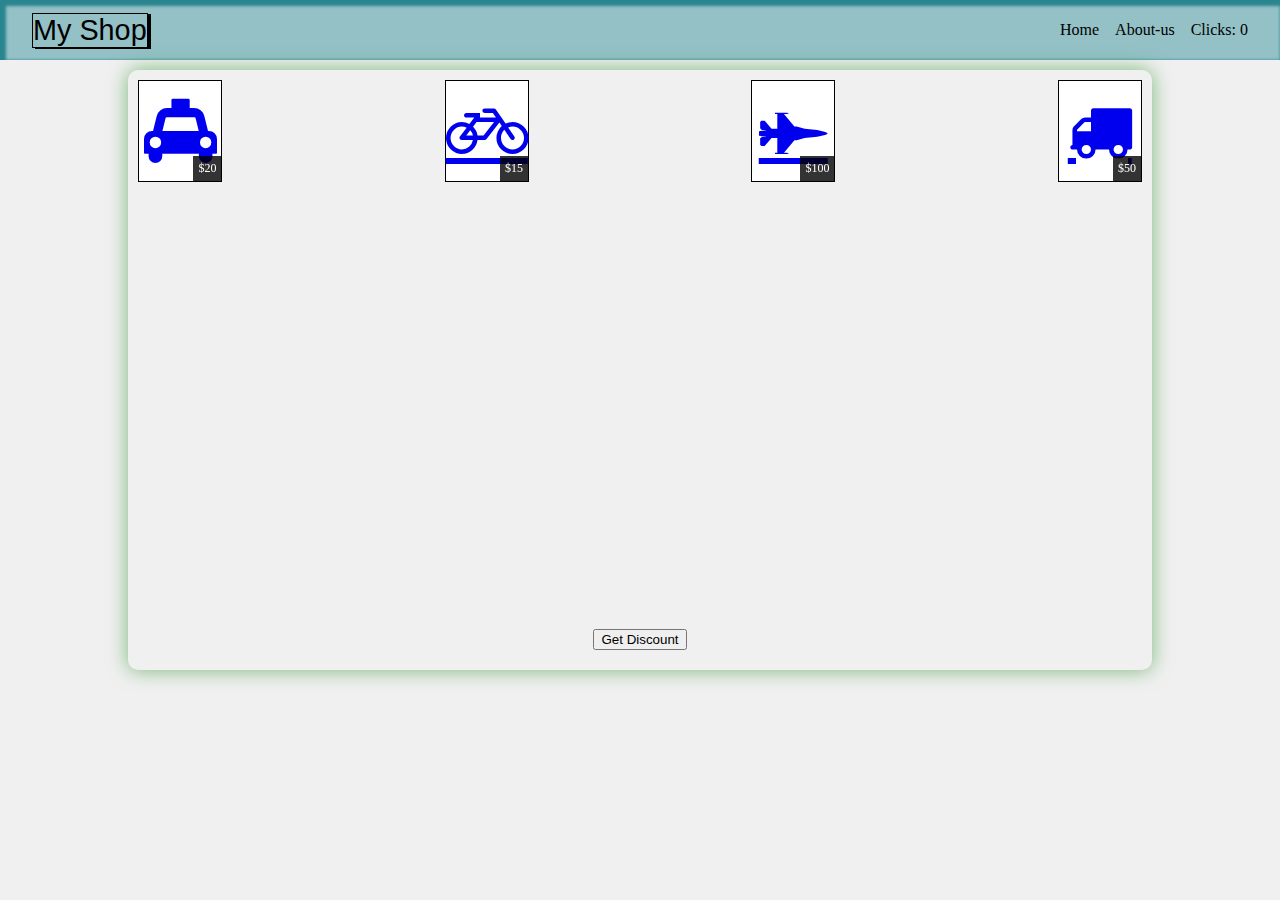
<file: index.html>
<!DOCTYPE html>
<html lang="en">
<head>
    <link rel="stylesheet" href="css/style.css">
    <script src="js/script.js"></script>
    <link rel="stylesheet" href="css/font-awesome.min.css">
    <link rel="stylesheet" href="css/mobile.css">
    <meta charset="UTF-8">
    <meta name="viewport" content="width=device-width, initial-scale=1.0">
    <title>Template</title>
</head>
<body>

    <div>
        <header>
            
            <div class="logo">
                My Shop
            </div>
      

            <ul class="nav">
                <li><a href="index.html">Home</a></li>
                <li><a href="#">About-us</a></li>
                <span id="clickCount">Clicks: 0</span>
            </ul>
        </header>

    </div>




    <div class="card-wrapper" id="card-wrapper">
         <div class="card" id="card1" data-price="20">
            <a href="taxi.html"> <i class="fa fa-taxi fa-4x" aria-hidden="true"></i>
            <span class="price">$20</span></a>
        </div>
        <div class="card" id="card2" data-price="15">
            <a href="bicicle.html"><i class="fa fa-bicycle fa-4x" aria-hidden="true"></i></a>
            <span class="price">$15</span>
        </div>
        <div class="card" id="card3" data-price="100">
            <a href="fighter.html"><i class="fa fa-fighter-jet fa-4x" aria-hidden="true"></i></a>
            <span class="price">$100</span>
        </div>
        <div class="card" id="card4" data-price="50">
            <a href="truck.html"><i class="fa fa-truck fa-4x" aria-hidden="true"></i></a>
            <span class="price">$50</span>
        </div>
        <div class="button-container">
            <button id="getDiscountButton">Get Discount</button>
            <div class="discount-code"></div>
        </div>
    </div>

    <div id="timer" style="position: fixed; bottom: 10px; right: 10px;"></div>


    
    
    
</body>
</html>
</file>
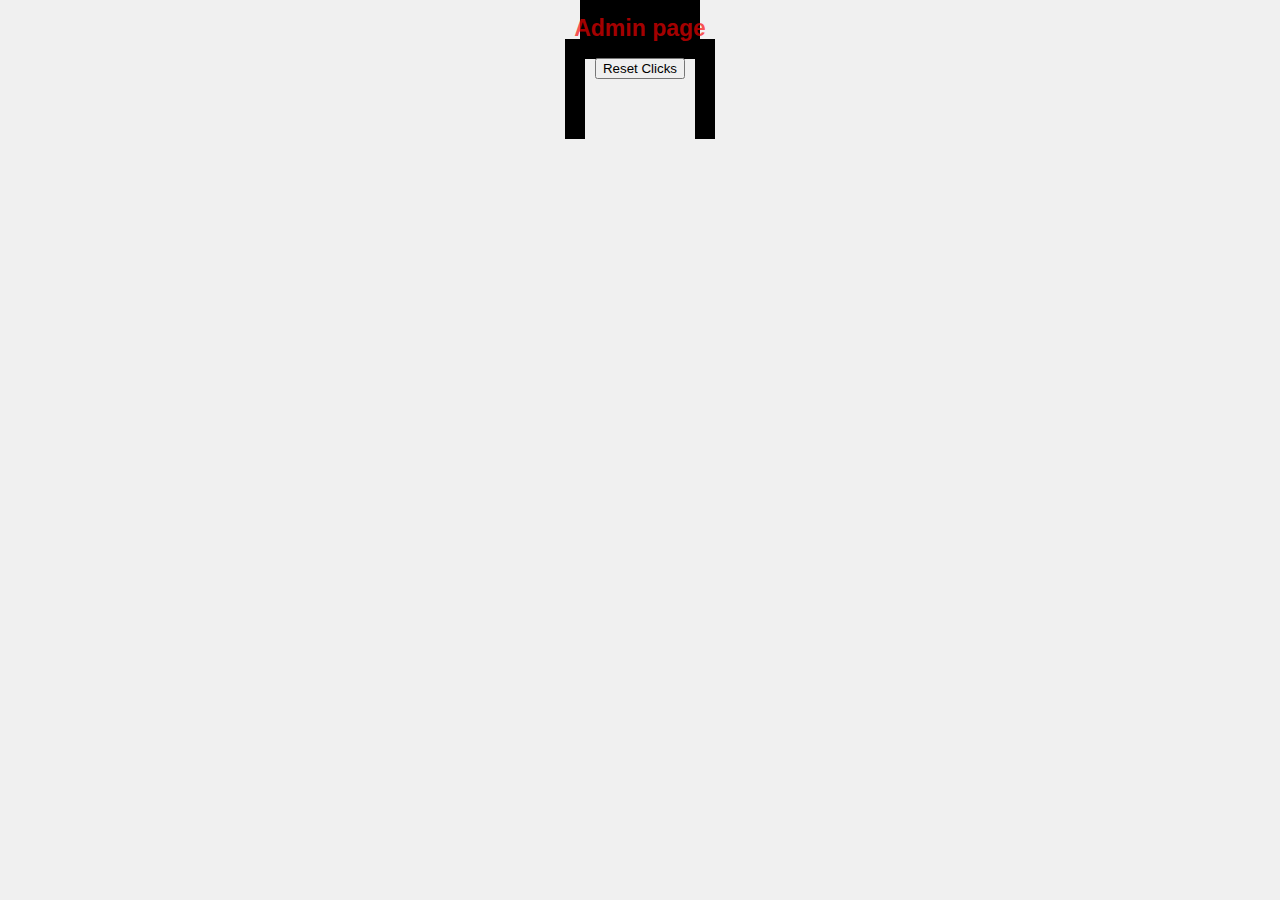
<file: admin.html>
<!DOCTYPE html>
<html lang="en">
<head>
    <link rel="stylesheet" href="css/style.css">
    <link rel="stylesheet" href="css/font-awesome.min.css">
    <link rel="stylesheet" href="css/admin.css">
    <script src="js/script.js"></script>
    <script src="js/admin.js"></script>
    <meta charset="UTF-8">
    <meta name="viewport" content="width=device-width, initial-scale=1.0">
    <link rel="stylesheet" href="fonts/RuthlessDrippin1.ttf">
    <link rel="stylesheet" href="fonts/RuthlessWreckin1.ttf">
    <title>Template</title>
</head>
<body>
    
    
<h1><center>Admin page</center></h1>
    <div class="menu">
    <button id="resetClicksButton">Reset Clicks</button>

    </div>

    <div class="chair">
        <div class="backrest"></div>
        <div class="seat"></div>
        <div class="leg left"></div>
        <div class="leg right"></div>
      </div>
</body>
</html>
</file>
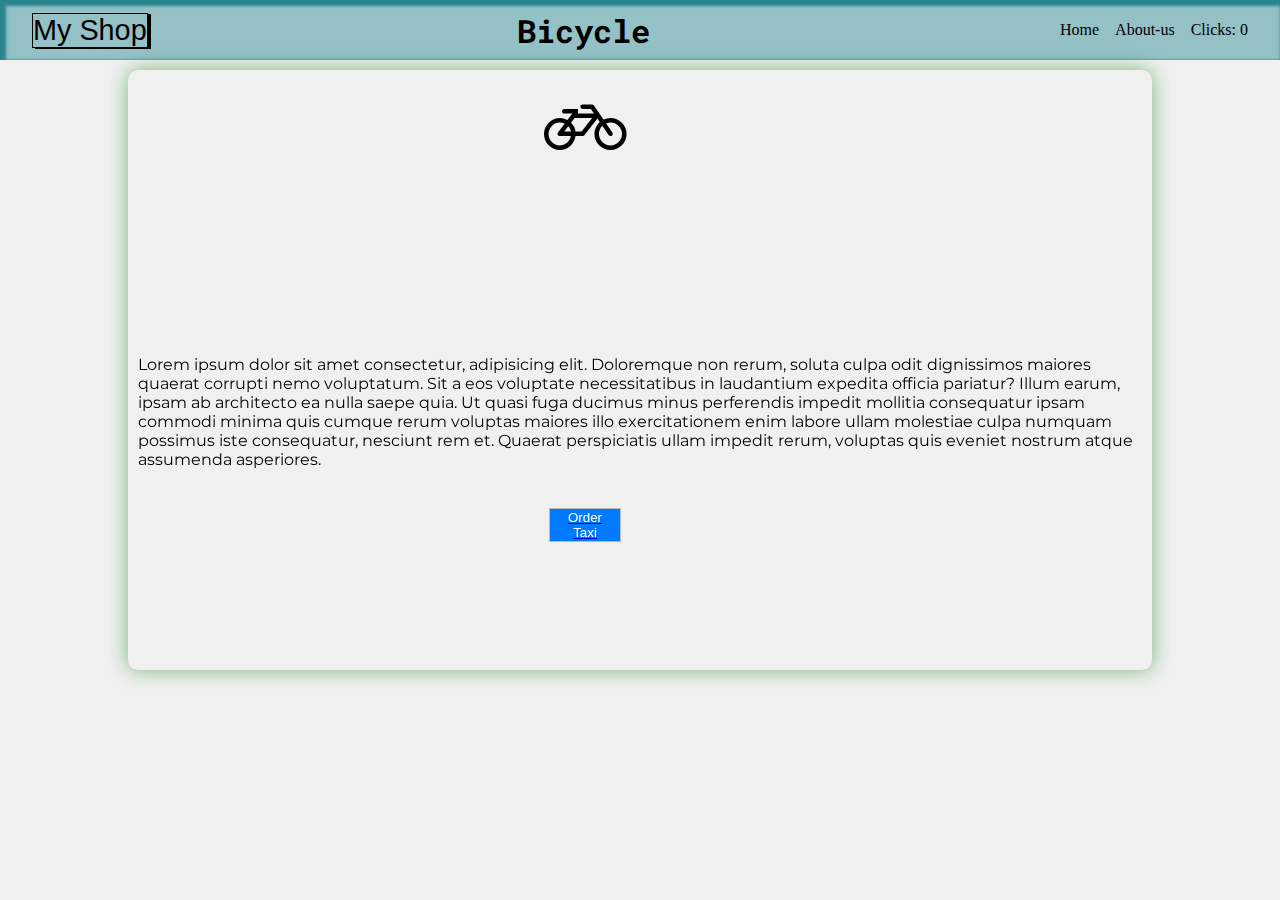
<file: bicicle.html>
<!DOCTYPE html>
<html lang="en">
<head>
    <link rel="stylesheet" href="css/style.css">
    <script src="js/script.js"></script>
    <link rel="stylesheet" href="css/font-awesome.min.css">
    <link rel="stylesheet" href="css/mobile.css">
    <link rel="stylesheet" href="css/main.css">
    <meta charset="UTF-8">
    <meta name="viewport" content="width=device-width, initial-scale=1.0">
    <title>Taxi</title>
</head>
<body>


        <div>
            <header>
                
                <div class="logo">
                    My Shop
                </div>
                <div class="header-pagename">
                    <h1>Bicycle</h1>
                </div>
    
                <ul class="nav">
                    <li><a href="index.html">Home</a></li>
                    <li><a href="#">About-us</a></li>
                    <span id="clickCount">Clicks: 0</span>
                </ul>
            </header>
        </div>
    
        <div class="card-wrapper" id="card-wrapper">
    
    
        <div class="icon">
            <i class="fa fa-bicycle fa-4x" aria-hidden="true"></i>
        </div>
           
            <div class="taximain">
                <p>Lorem ipsum dolor sit amet consectetur, adipisicing elit. Doloremque non rerum, soluta culpa odit dignissimos maiores quaerat corrupti nemo voluptatum. Sit a eos voluptate necessitatibus in laudantium expedita officia pariatur?
                Illum earum, ipsam ab architecto ea nulla saepe quia. Ut quasi fuga ducimus minus perferendis impedit mollitia consequatur ipsam commodi minima quis cumque rerum voluptas maiores illo exercitationem enim labore ullam molestiae culpa numquam possimus iste consequatur, nesciunt rem et. Quaerat perspiciatis ullam impedit rerum, voluptas quis eveniet nostrum atque assumenda asperiores.</p>
                <a href="paymentform.html"><button class="buyButton">Order Taxi</button></a>
            </div>
    
    
            
        
        </div>
</body>
</html>
</file>
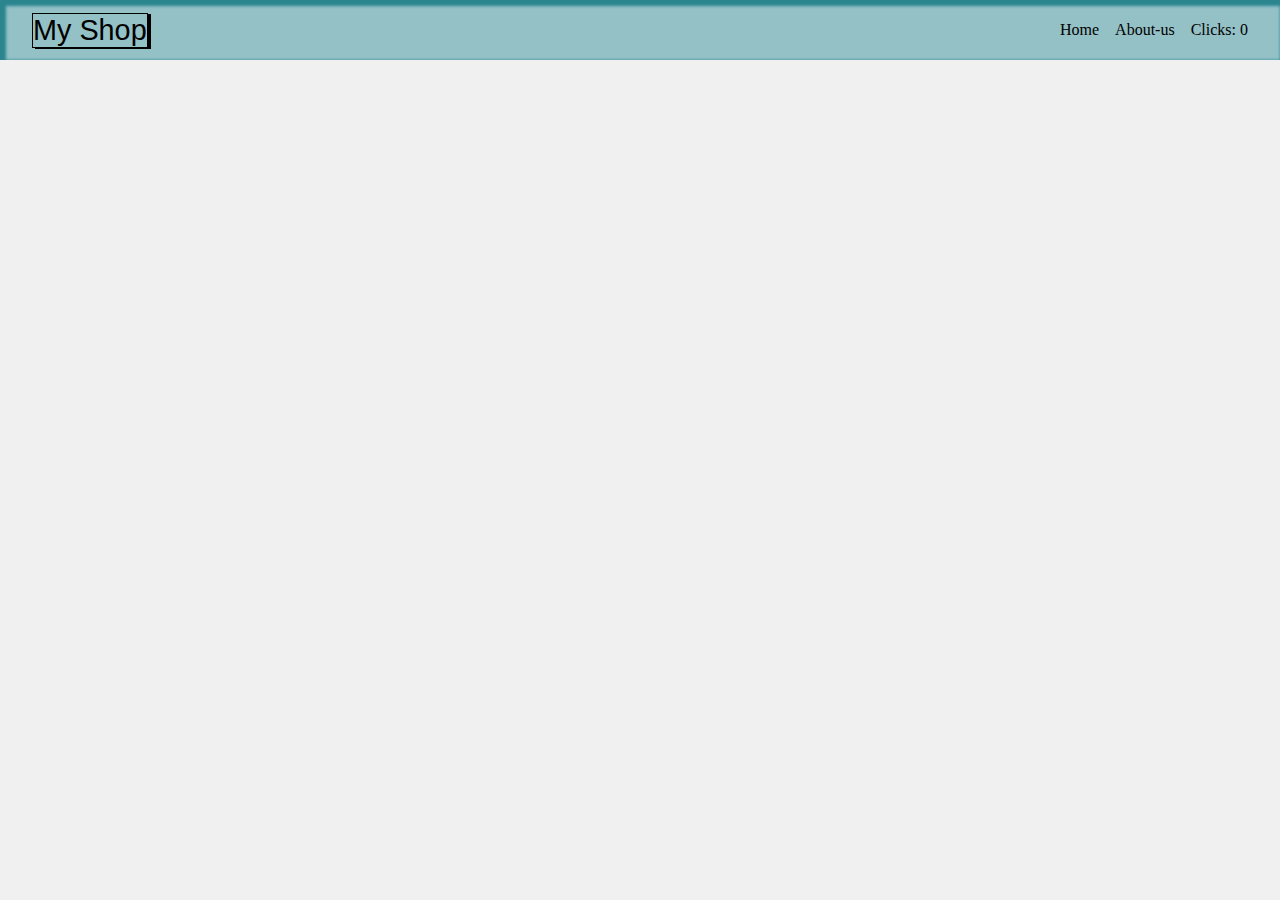
<file: car.html>
<!DOCTYPE html>
<html lang="en">
  <head>
    <link rel="stylesheet" href="css/style.css">
    <link rel="stylesheet" href="css/main.css">
    <meta charset="UTF-8" />
    <meta name="viewport" content="width=device-width, initial-scale=1.0" />
    <title>Document</title>
  </head>
  <body>
    <div>
      <header>
        <div class="logo">My Shop</div>

        <ul class="nav">
          <li><a href="index.html">Home</a></li>
          <li><a href="#">About-us</a></li>
          <span id="clickCount">Clicks: 0</span>
        </ul>
      </header>
    </div>
    
    <div class="taxi-wrapper" id="taxi-wrapper">

    </div>

  </body>
</html>
</file>
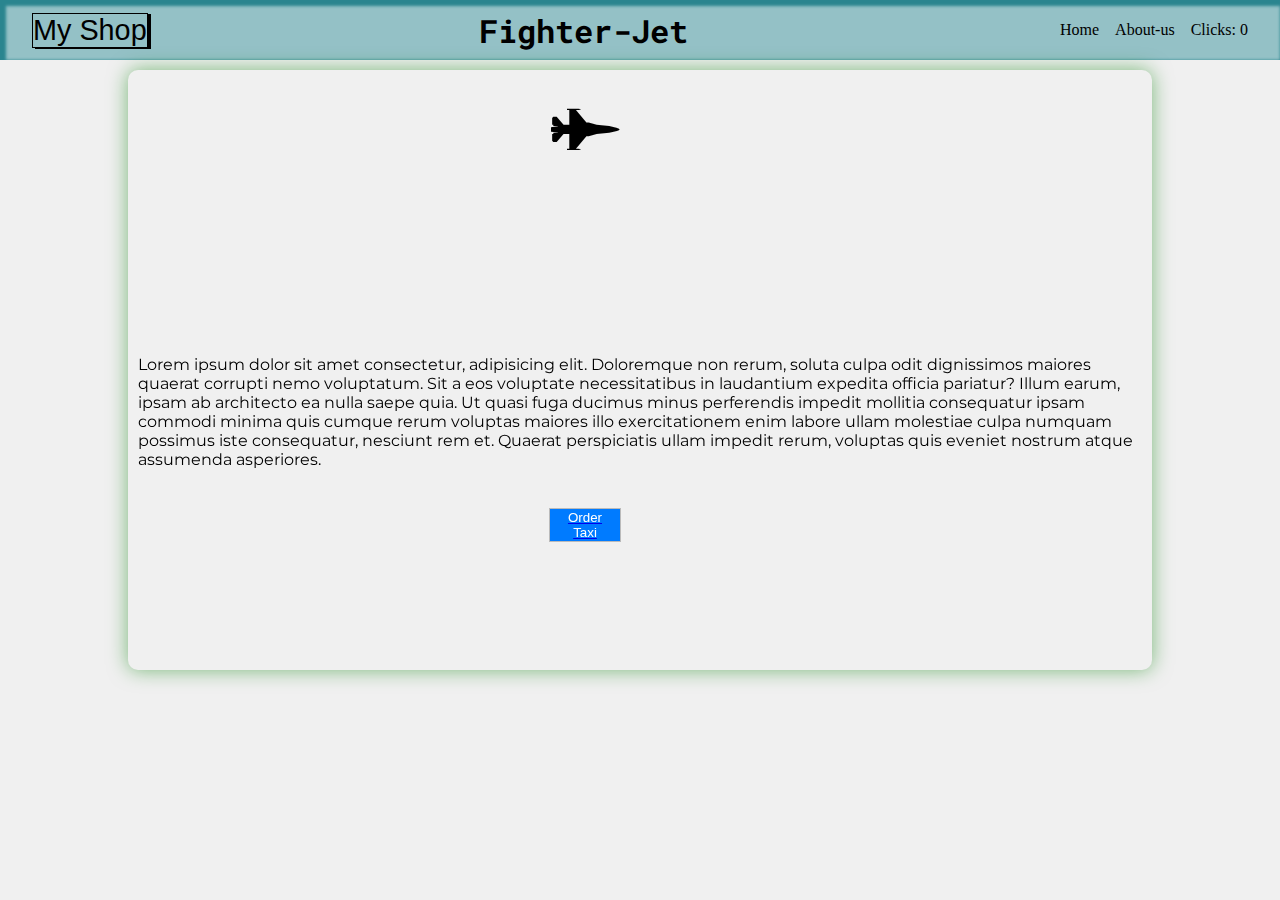
<file: fighter.html>
<!DOCTYPE html>
<html lang="en">
<head>
    <link rel="stylesheet" href="css/style.css">
    <script src="js/script.js"></script>
    <link rel="stylesheet" href="css/font-awesome.min.css">
    <link rel="stylesheet" href="css/mobile.css">
    <link rel="stylesheet" href="css/main.css">
    <meta charset="UTF-8">
    <meta name="viewport" content="width=device-width, initial-scale=1.0">
    <title>Taxi</title>
</head>
<body>


        <div>
            <header>
                
                <div class="logo">
                    My Shop
                </div>
                <div class="header-pagename">
                    <h1>Fighter-Jet</h1>
                </div>
    
                <ul class="nav">
                    <li><a href="index.html">Home</a></li>
                    <li><a href="#">About-us</a></li>
                    <span id="clickCount">Clicks: 0</span>
                </ul>
            </header>
        </div>
    
        <div class="card-wrapper" id="card-wrapper">
    
    
        <div class="icon">
            <i class="fa fa-fighter-jet fa-4x" aria-hidden="true"></i>
        </div>
           
            <div class="taximain">
                <p>Lorem ipsum dolor sit amet consectetur, adipisicing elit. Doloremque non rerum, soluta culpa odit dignissimos maiores quaerat corrupti nemo voluptatum. Sit a eos voluptate necessitatibus in laudantium expedita officia pariatur?
                Illum earum, ipsam ab architecto ea nulla saepe quia. Ut quasi fuga ducimus minus perferendis impedit mollitia consequatur ipsam commodi minima quis cumque rerum voluptas maiores illo exercitationem enim labore ullam molestiae culpa numquam possimus iste consequatur, nesciunt rem et. Quaerat perspiciatis ullam impedit rerum, voluptas quis eveniet nostrum atque assumenda asperiores.</p>
                <a href="paymentform.html"><button class="buyButton">Order Taxi</button></a>
            </div>
    
    
            
        
        </div>
</body>
</html>
</file>
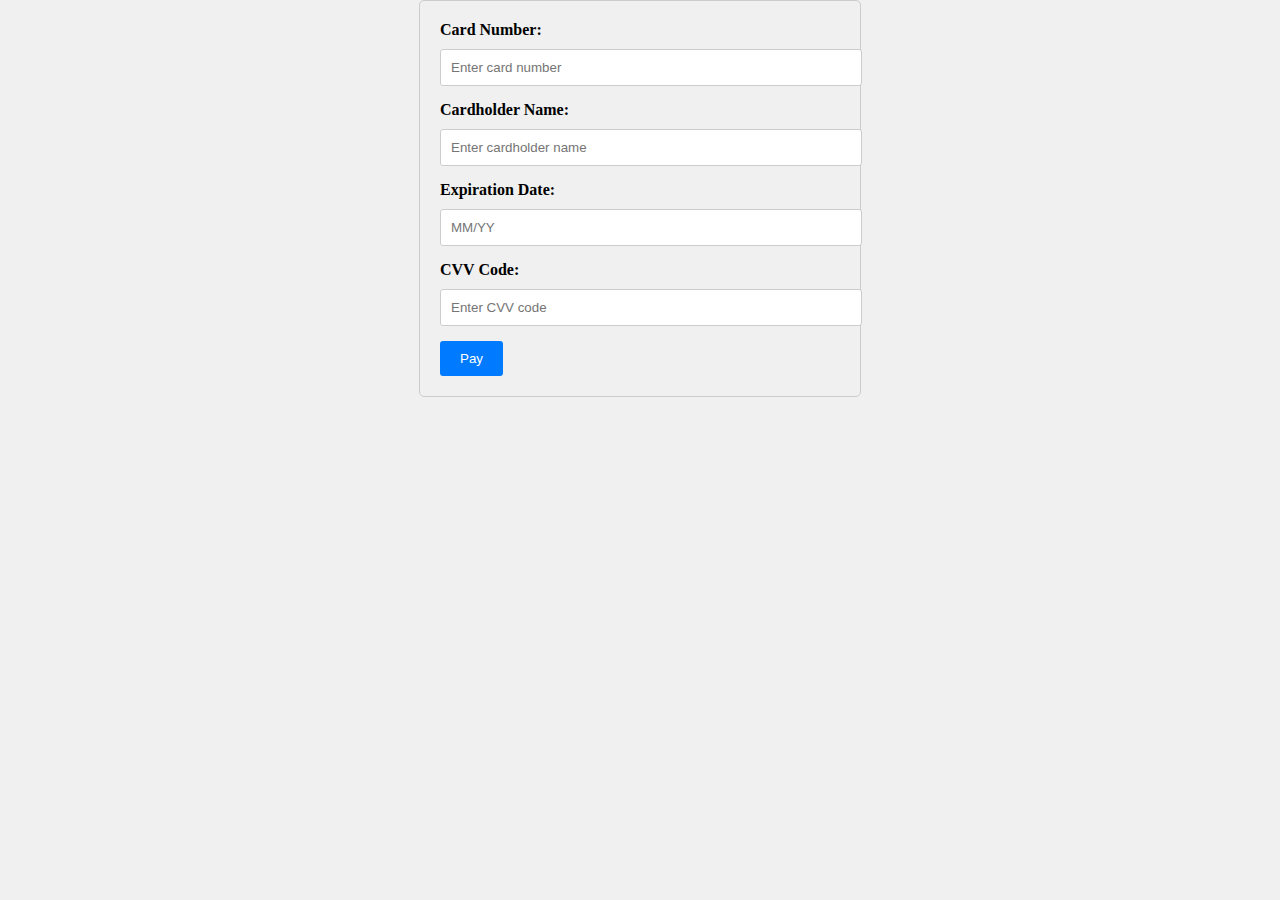
<file: paymentform.html>
<!DOCTYPE html>
<html lang="en">
<head>
    <link rel="stylesheet" href="css/style.css">
    <script src="js/script.js"></script>
    <link rel="stylesheet" href="css/font-awesome.min.css">
    <link rel="stylesheet" href="css/mobile.css">
    <link rel="stylesheet" href="css/payment.css">
    <meta charset="UTF-8">
    <meta name="viewport" content="width=device-width, initial-scale=1.0">
    <title>Payment Form</title>
</head>
<body>
    
    <form class="paymentForm">
        <label for="cardNumber">Card Number:</label>
        <input type="text" id="cardNumber" name="cardNumber" placeholder="Enter card number" required>
        <br>
        
        <label for="cardHolder">Cardholder Name:</label>
        <input type="text" id="cardHolder" name="cardHolder" placeholder="Enter cardholder name" required>
        <br>
        
        <label for="expirationDate">Expiration Date:</label>
        <input type="text" id="expirationDate" name="expirationDate" placeholder="MM/YY" required>
        <br>
        
        <label for="cvv">CVV Code:</label>
        <input type="text" id="cvv" name="cvv" placeholder="Enter CVV code" required>
        <br>
        
        <input type="submit" value="Pay">
    </form>

</body>
</html>
</file>
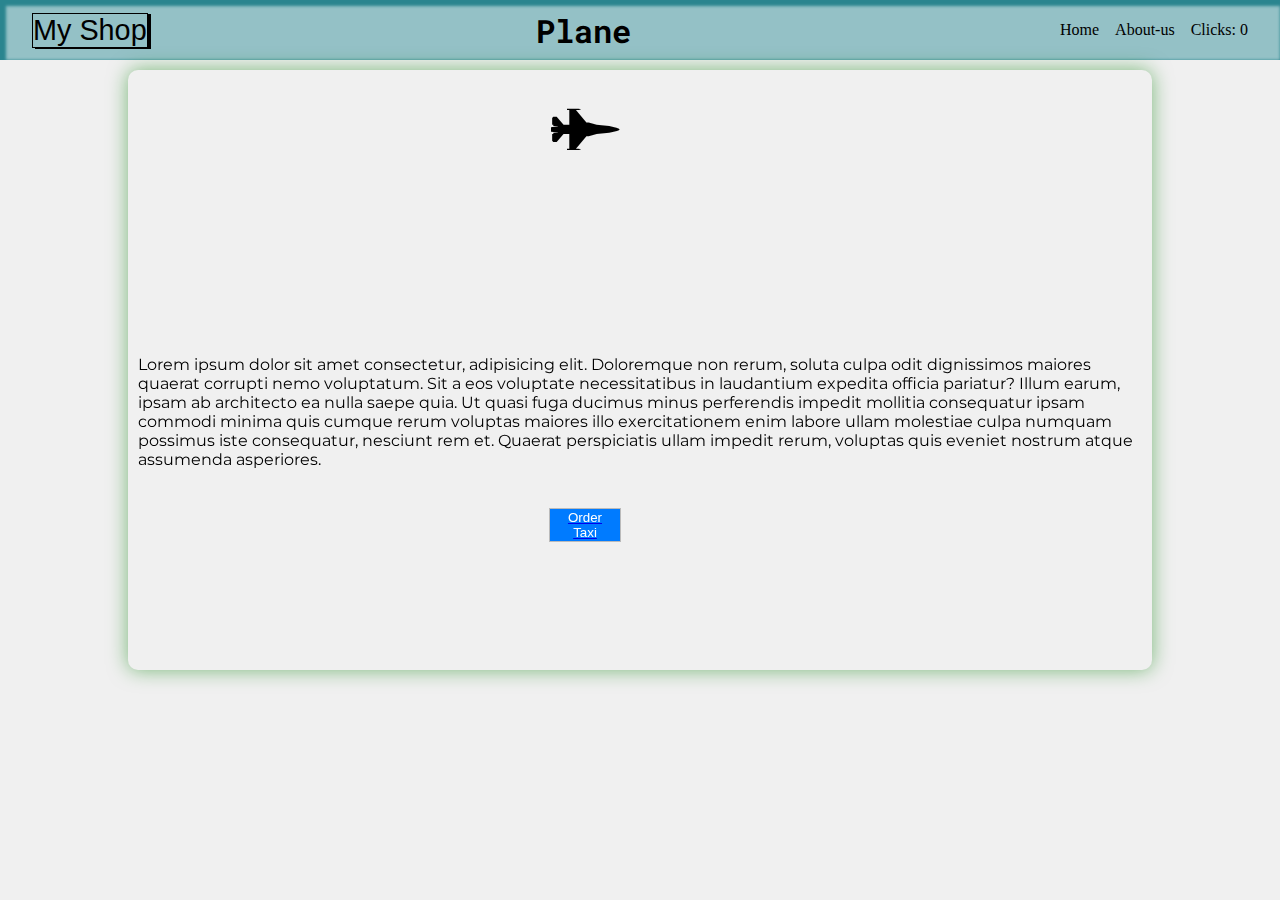
<file: plane.html>
<!DOCTYPE html>
<html lang="en">
<head>
    <link rel="stylesheet" href="css/style.css">
    <script src="js/script.js"></script>
    <link rel="stylesheet" href="css/font-awesome.min.css">
    <link rel="stylesheet" href="css/mobile.css">
    <link rel="stylesheet" href="css/main.css">
    <meta charset="UTF-8">
    <meta name="viewport" content="width=device-width, initial-scale=1.0">
    <title>Plane</title>
</head>
<body>

    <div>
        <header>
            
            <div class="logo">
                My Shop
            </div>
            <div class="header-pagename">
                <h1>Plane</h1>
            </div>

            <ul class="nav">
                <li><a href="index.html">Home</a></li>
                <li><a href="#">About-us</a></li>
                <span id="clickCount">Clicks: 0</span>
            </ul>
        </header>
    </div>

    <div class="card-wrapper" id="card-wrapper">


    <div class="icon">
        <i class="fa fa-fighter-jet fa-4x" aria-hidden="true"></i>
    </div>
       
        <div class="taximain">
            <p>Lorem ipsum dolor sit amet consectetur, adipisicing elit. Doloremque non rerum, soluta culpa odit dignissimos maiores quaerat corrupti nemo voluptatum. Sit a eos voluptate necessitatibus in laudantium expedita officia pariatur?
            Illum earum, ipsam ab architecto ea nulla saepe quia. Ut quasi fuga ducimus minus perferendis impedit mollitia consequatur ipsam commodi minima quis cumque rerum voluptas maiores illo exercitationem enim labore ullam molestiae culpa numquam possimus iste consequatur, nesciunt rem et. Quaerat perspiciatis ullam impedit rerum, voluptas quis eveniet nostrum atque assumenda asperiores.</p>
            <a href="paymentform.html"><button class="buyButton">Order Taxi</button></a>
        </div>


        
    
    </div>

</body>
</html>
</file>
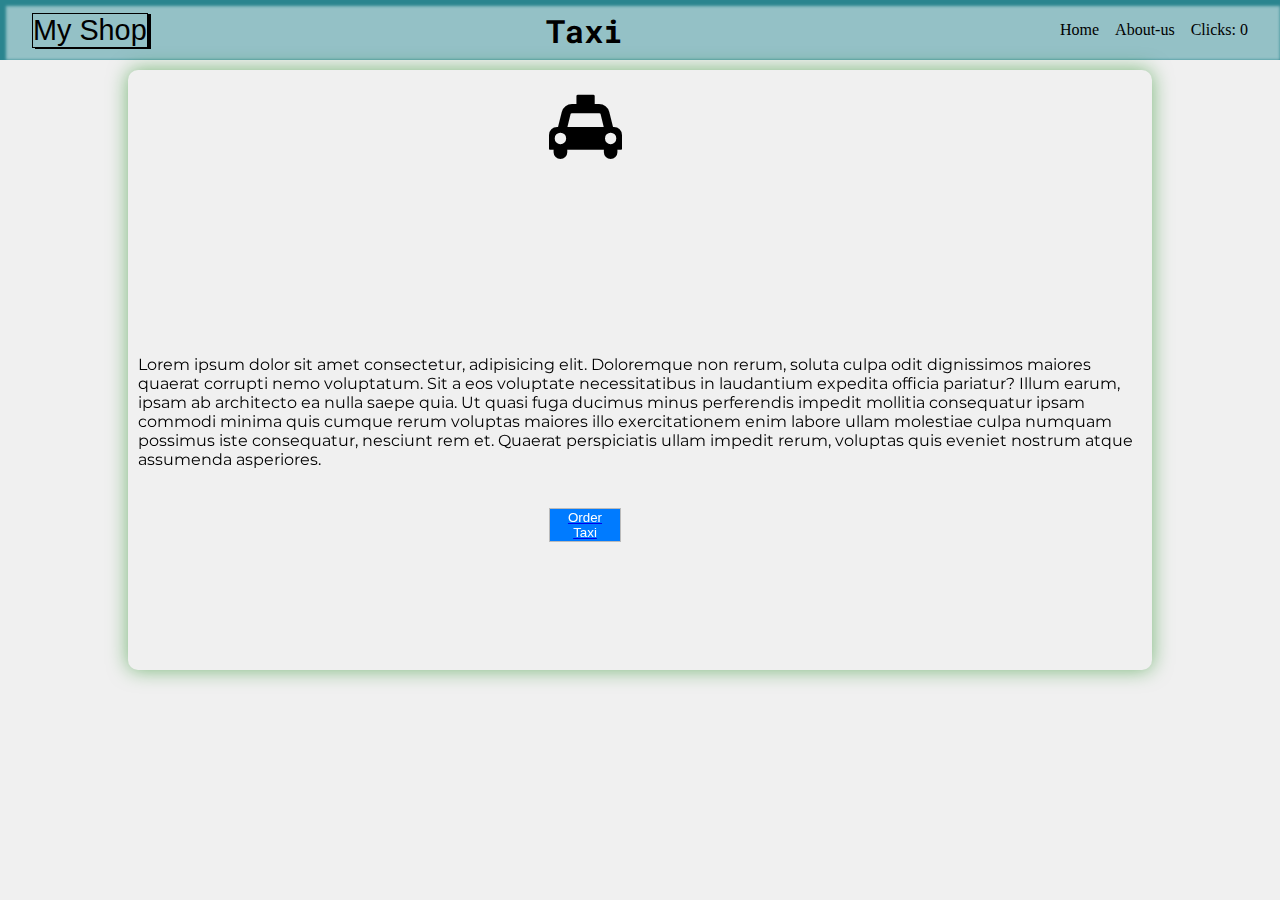
<file: taxi.html>
<!DOCTYPE html>
<html lang="en">
<head>
    <link rel="stylesheet" href="css/style.css">
    <script src="js/script.js"></script>
    <link rel="stylesheet" href="css/font-awesome.min.css">
    <link rel="stylesheet" href="css/mobile.css">
    <link rel="stylesheet" href="css/main.css">
    <meta charset="UTF-8">
    <meta name="viewport" content="width=device-width, initial-scale=1.0">
    <title>Taxi</title>
</head>
<body>

    <div>
        <header>
            
            <div class="logo">
                My Shop
            </div>
            <div class="header-pagename">
                <h1>Taxi</h1>
            </div>

            <ul class="nav">
                <li><a href="index.html">Home</a></li>
                <li><a href="#">About-us</a></li>
                <span id="clickCount">Clicks: 0</span>
            </ul>
        </header>
    </div>

    <div class="card-wrapper" id="card-wrapper">


    <div class="icon">
        <i class="fa fa-taxi fa-4x" aria-hidden="true"></i>
    </div>
       
        <div class="taximain">
            <p>Lorem ipsum dolor sit amet consectetur, adipisicing elit. Doloremque non rerum, soluta culpa odit dignissimos maiores quaerat corrupti nemo voluptatum. Sit a eos voluptate necessitatibus in laudantium expedita officia pariatur?
            Illum earum, ipsam ab architecto ea nulla saepe quia. Ut quasi fuga ducimus minus perferendis impedit mollitia consequatur ipsam commodi minima quis cumque rerum voluptas maiores illo exercitationem enim labore ullam molestiae culpa numquam possimus iste consequatur, nesciunt rem et. Quaerat perspiciatis ullam impedit rerum, voluptas quis eveniet nostrum atque assumenda asperiores.</p>
            <a href="paymentform.html"><button class="buyButton">Order Taxi</button></a>
        </div>


        
    
    </div>

</body>
</html>
</file>
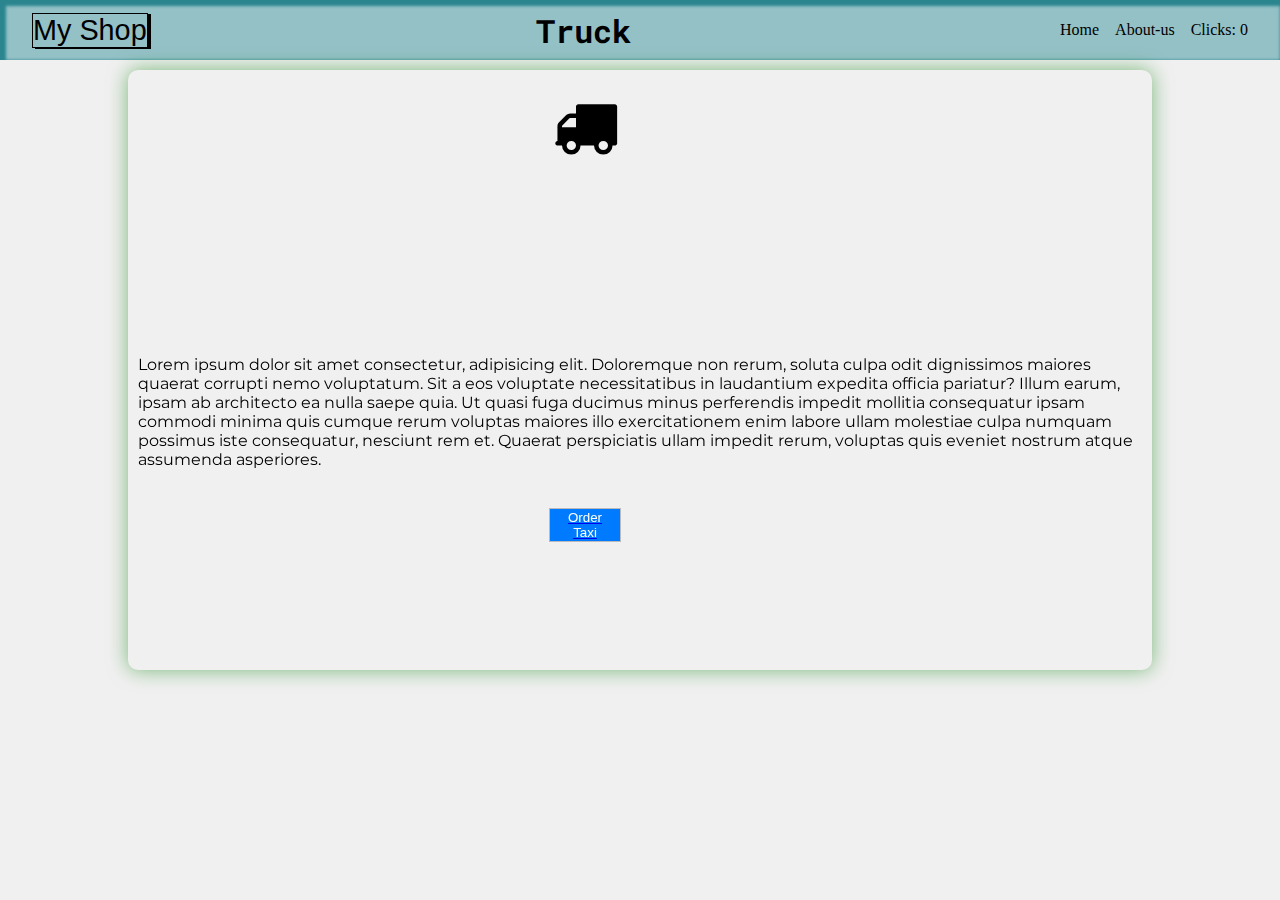
<file: truck.html>
<!DOCTYPE html>
<html lang="en">
<head>
    <link rel="stylesheet" href="css/style.css">
    <script src="js/script.js"></script>
    <link rel="stylesheet" href="css/font-awesome.min.css">
    <link rel="stylesheet" href="css/mobile.css">
    <link rel="stylesheet" href="css/main.css">
    <meta charset="UTF-8">
    <meta name="viewport" content="width=device-width, initial-scale=1.0">
    <title>Taxi</title>
</head>
<body>

        <div>
            <header>
                
                <div class="logo">
                    My Shop
                </div>
                <div class="header-pagename">
                    <h1>Truck</h1>
                </div>
    
                <ul class="nav">
                    <li><a href="index.html">Home</a></li>
                    <li><a href="#">About-us</a></li>
                    <span id="clickCount">Clicks: 0</span>
                </ul>
            </header>
        </div>
    
        <div class="card-wrapper" id="card-wrapper">
    
    
        <div class="icon">
            <i class="fa fa-truck fa-4x" aria-hidden="true"></i>
        </div>
           
            <div class="taximain">
                <p>Lorem ipsum dolor sit amet consectetur, adipisicing elit. Doloremque non rerum, soluta culpa odit dignissimos maiores quaerat corrupti nemo voluptatum. Sit a eos voluptate necessitatibus in laudantium expedita officia pariatur?
                Illum earum, ipsam ab architecto ea nulla saepe quia. Ut quasi fuga ducimus minus perferendis impedit mollitia consequatur ipsam commodi minima quis cumque rerum voluptas maiores illo exercitationem enim labore ullam molestiae culpa numquam possimus iste consequatur, nesciunt rem et. Quaerat perspiciatis ullam impedit rerum, voluptas quis eveniet nostrum atque assumenda asperiores.</p>
                <a href="paymentform.html"><button class="buyButton">Order Taxi</button></a>
            </div>
    
    
            
        
        </div>

</body>
</html>
</file>
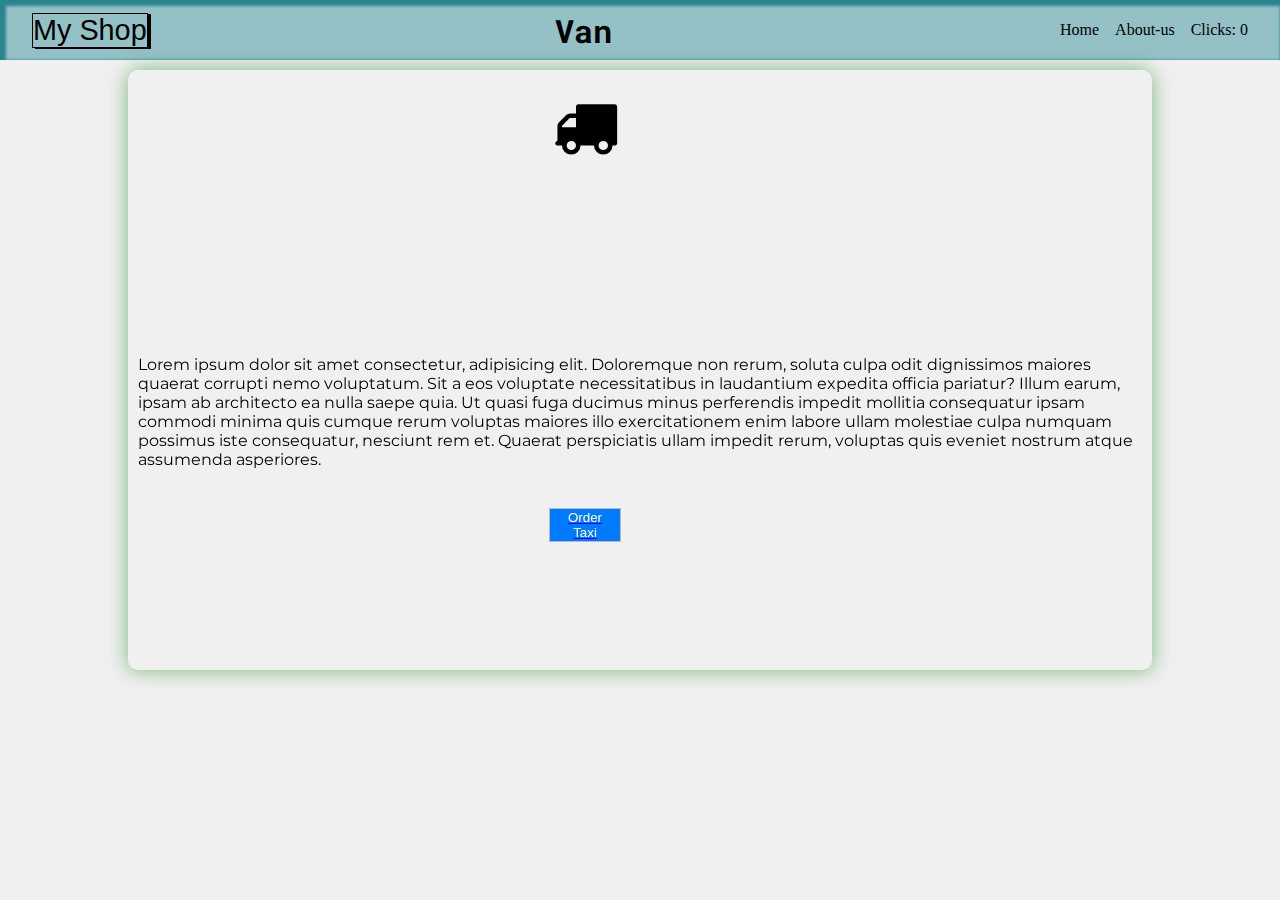
<file: van.html>
<!DOCTYPE html>
<html lang="en">
<head>
    <link rel="stylesheet" href="css/style.css">
    <script src="js/script.js"></script>
    <link rel="stylesheet" href="css/font-awesome.min.css">
    <link rel="stylesheet" href="css/mobile.css">
    <link rel="stylesheet" href="css/main.css">
    <meta charset="UTF-8">
    <meta name="viewport" content="width=device-width, initial-scale=1.0">
    <title>Van</title>
</head>
<body>

    <div>
        <header>
            
            <div class="logo">
                My Shop
            </div>
            <div class="header-pagename">
                <h1>Van</h1>
            </div>

            <ul class="nav">
                <li><a href="index.html">Home</a></li>
                <li><a href="#">About-us</a></li>
                <span id="clickCount">Clicks: 0</span>
            </ul>
        </header>
    </div>

    <div class="card-wrapper" id="card-wrapper">


    <div class="icon">
        <i class="fa fa-truck fa-4x" aria-hidden="true"></i>
    </div>
       
        <div class="taximain">
            <p>Lorem ipsum dolor sit amet consectetur, adipisicing elit. Doloremque non rerum, soluta culpa odit dignissimos maiores quaerat corrupti nemo voluptatum. Sit a eos voluptate necessitatibus in laudantium expedita officia pariatur?
            Illum earum, ipsam ab architecto ea nulla saepe quia. Ut quasi fuga ducimus minus perferendis impedit mollitia consequatur ipsam commodi minima quis cumque rerum voluptas maiores illo exercitationem enim labore ullam molestiae culpa numquam possimus iste consequatur, nesciunt rem et. Quaerat perspiciatis ullam impedit rerum, voluptas quis eveniet nostrum atque assumenda asperiores.</p>
            <a href="paymentform.html"><button class="buyButton">Order Taxi</button></a>
        </div>


        
    
    </div>

</body>
</html>
</file>
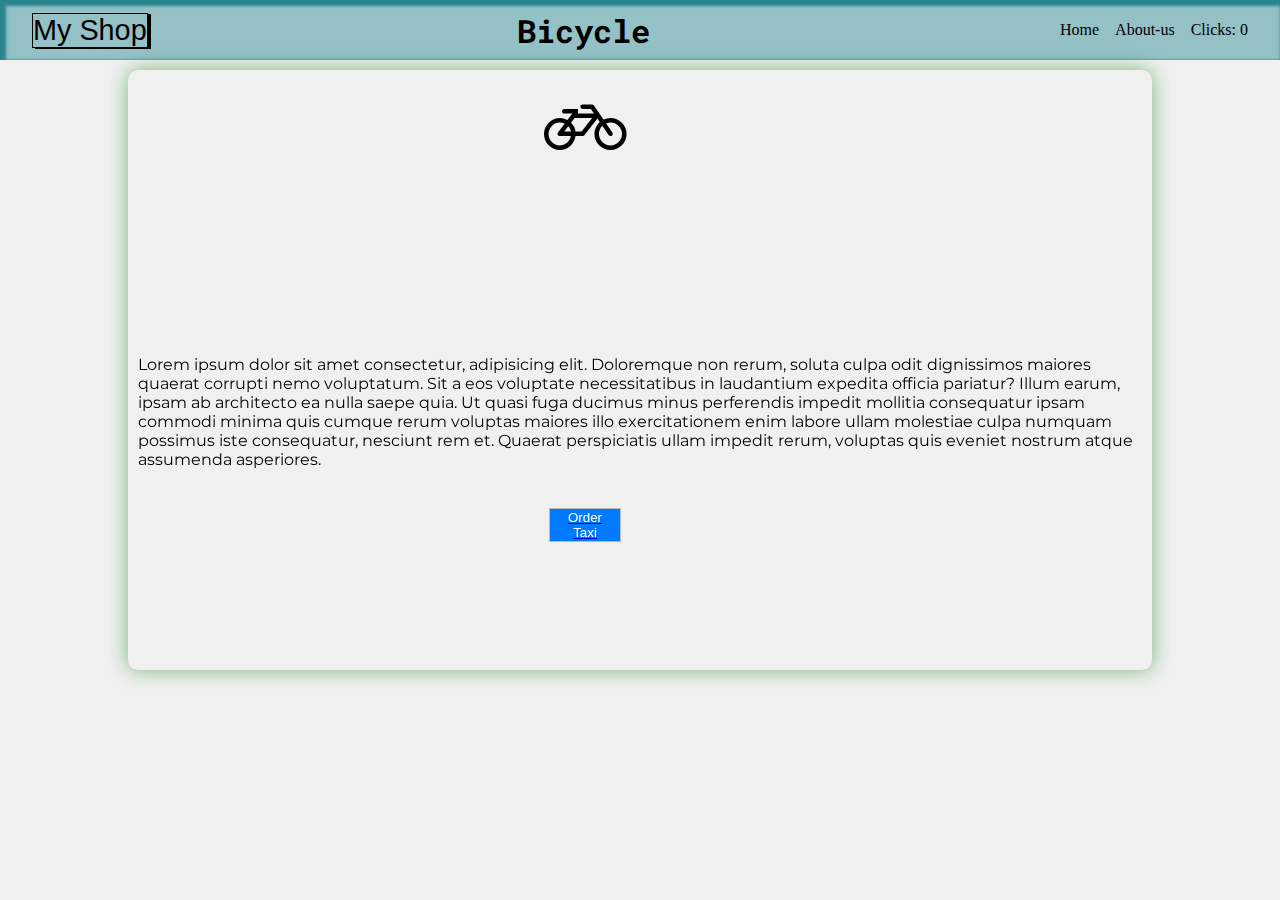
<file: velik.html>
<!DOCTYPE html>
<html lang="en">
<head>
    <link rel="stylesheet" href="css/style.css">
    <script src="js/script.js"></script>
    <link rel="stylesheet" href="css/font-awesome.min.css">
    <link rel="stylesheet" href="css/mobile.css">
    <link rel="stylesheet" href="css/main.css">
    <meta charset="UTF-8">
    <meta name="viewport" content="width=device-width, initial-scale=1.0">
    <title>Bicycle</title>
</head>
<body>

    <div>
        <header>
            
            <div class="logo">
                My Shop
            </div>
            <div class="header-pagename">
                <h1>Bicycle</h1>
            </div>

            <ul class="nav">
                <li><a href="index.html">Home</a></li>
                <li><a href="#">About-us</a></li>
                <span id="clickCount">Clicks: 0</span>
            </ul>
        </header>
    </div>

    <div class="card-wrapper" id="card-wrapper">


    <div class="icon">
        <i class="fa fa-bicycle fa-4x" aria-hidden="true"></i>
    </div>
       
        <div class="taximain">
            <p>Lorem ipsum dolor sit amet consectetur, adipisicing elit. Doloremque non rerum, soluta culpa odit dignissimos maiores quaerat corrupti nemo voluptatum. Sit a eos voluptate necessitatibus in laudantium expedita officia pariatur?
            Illum earum, ipsam ab architecto ea nulla saepe quia. Ut quasi fuga ducimus minus perferendis impedit mollitia consequatur ipsam commodi minima quis cumque rerum voluptas maiores illo exercitationem enim labore ullam molestiae culpa numquam possimus iste consequatur, nesciunt rem et. Quaerat perspiciatis ullam impedit rerum, voluptas quis eveniet nostrum atque assumenda asperiores.</p>
            <a href="paymentform.html"><button class="buyButton">Order Taxi</button></a>
        </div>


        
    
    </div>

</body>
</html>
</file>
<file: css/style.css>
@import url('https://fonts.googleapis.com/css2?family=Montserrat&family=Philosopher:ital@1&display=swap');
@import url('https://fonts.googleapis.com/css2?family=Roboto+Mono:ital@1&display=swap');

body {
    margin: 0; 
    padding: 0; 
    background-color: #f0f0f0; 
}
header{
    height: 60px;
    background-color: rgb(148, 193, 198);
    display: flex;
    justify-content: space-between;
    align-items: center;
    padding-left: 2rem;
    padding-right: 2rem;
    box-shadow: inset 3px 3px 3px 3px rgb(42, 133, 143);

}

p{
    font-family: 'Montserrat', sans-serif;
}


.logo{
    display: block;
    font-size: 1.8rem;
    border: solid 1px;
    box-shadow: 3px 1px black;
    font-family: 'Franklin Gothic Medium', 'Arial Narrow', Arial, sans-serif;
}

.nav{
    display: flex;
    list-style: none;
    gap: 1rem;
}

.nav li a{
    text-decoration: none;
    color: black;
}

.popup {
    position: fixed;
    top: 50%;
    left: 50%;
    transform: translate(-50%, -50%);
    width: 50%;
    padding: 20px;
    background-color: white;
    border: 1px solid #ccc;
    box-shadow: 0 2px 10px rgba(0, 0, 0, 0.1);
    text-align: center;
    z-index: 1000;
}

.countdown {
    font-size: 24px;
    margin-bottom: 10px;
}

/**Карточки*/
.card-wrapper {
    display: flex;
    justify-content: space-between;
    margin: auto;
    border: 1px solid rgba(1, 161, 52, 0,3);
    border-radius: 10px;
    width: 80%;
    height: 600px;
    perspective: 1000px;
    flex-wrap: wrap;
    margin-top: 10px;
    background-color: #f0f0f0; 
    box-shadow: 0 0 20px rgba(0, 128, 0, 0.5); 
    transform-style: preserve-3d; 
    transition: transform 0.5s;
    overflow: auto; 
    transform: translateZ(150px);
}

.card-wrapper:hover {
    transform: rotateY(10deg); 
}

.card {
    border: 1px solid black;
    height: 100px;
    width: calc(10% - 20px); 
    transition: transform 0.3s ease-in-out, box-shadow 0.3s ease-in-out; 
    transform-style: preserve-3d;
    background-color: white;
    display: flex;
    align-items: center;
    justify-content: center;
    position: relative; 
    margin: 10px;
}

.card:hover {
    transform: rotateY(10deg) scale(1.05);
    box-shadow: 0px 5px 10px rgba(0, 0, 0, 0.1);
}

@media (max-width: 690px) {
    .card-wrapper {
        flex-direction: column;
        align-items: center;
        height: auto; 
    }

    .card {
        width: 100px; 
        margin: 10px auto; 
    }

    .button-container {
        position: relative;
    }
}

.card i {
    transform: translateZ(50px);
    max-height: 100%;
}


.card .fa{
    display: flex;
    margin: auto;
    justify-content: center;
}

/**-------------*/
.selected {
    box-shadow: 0px 10px 20px rgba(0, 0, 0, 0.2);
    transform: rotateY(10deg) scale(1.05);
}

.button-container {
    text-align: center;
    position: fixed;
    bottom: 20px;
    left: 0;
    right: 0;
    margin: 0 auto;
    width: 100px; 
}


.price {
    position: absolute;
    bottom: 0;
    right: 0;
    background-color: rgba(0, 0, 0, 0.8);
    color: white;
    padding: 5px;
    font-size: 12px;
}


.card i {
    transform: translateZ(2px); 

}

.selected {
    box-shadow: 0px 10px 20px rgba(0, 0, 0, 0.2);
    transform: rotateY(10deg) scale(1.05); 
}

.card .fa{
    display: flex;
    margin: auto;
    justify-content: center;
}
</file>
<file: css/mobile.css>
.card .fa {  
    font-size: 64px; 
    transition: font-size 0.3s ease; 
}

@media (max-width: 1200px) {
    .card .fa {  
        font-size: 54px;
    }
}

@media (max-width: 1000px) {
    .card .fa {  
        font-size: 44px;
    }
}

@media (max-width: 900px) {
    .card .fa {  
        font-size: 34px;
    }
}


@media (max-width: 690px) {
    .card-wrapper {
        flex-direction: column;
        align-items: center;
        height: auto;
    }

    .card {
        width: 100px;
        margin: 10px auto;
    }

    .button-container {
        position: relative;
        margin-top: 20px;
    }
}

@media (max-width: 484px) {
    .header-pagename {
        font-size: 12px;
    }
}

@media (max-width: 402px) {
    .logo {
    font-size: 16px;
    }
}
</file>
<file: css/admin.css>
h1 {
    color: rgba(251, 0, 0, 0.664);
    font-size: 23px;
    font-family: 'Franklin Gothic Medium', 'Arial Narrow', Arial, sans-serif;
}

.chair {
    margin: auto;
    width: 200px;
    height: 200px;
    position: relative;
    background-color: transparent;
    bottom: 140px;
    z-index: -1;
  }
  
  .chair .backrest {
    width: 120px;
    height: 100px;
    background-color: #000000;
    position: absolute;
    top: 20px;
    left: 40px;
    z-index: 2;
  }
  
  .chair .seat {
    width: 150px;
    height: 20px;
    background-color: #000000;
    position: absolute;
    top: 100px;
    left: 25px;
    z-index: 1;
  }
  
  .chair .leg {
    width: 20px;
    height: 80px;
    background-color: #000000;
    position: absolute;
    bottom: 0;
    z-index: 3;
  }
  
  .chair .leg.left {
    left: 25px;
  }
  
  .chair .leg.right {
    right: 25px;
  }
  
  .menu{
    text-align: center;
    position: relative;
    margin: auto;
  }
</file>
<file: css/main.css>
@import url('https://fonts.googleapis.com/css2?family=Montserrat&family=Philosopher:ital@1&display=swap');
@import url('https://fonts.googleapis.com/css2?family=Roboto+Mono:ital@1&display=swap');


.icon{
    position: relative;
    margin: auto;
    margin-top: 25px;
    right: 55px;

}

.icon .fa{
    position: relative;
    text-align: center;
    justify-content: center;
    margin: 0 auto;
}



.header-pagename h1{
    font-family: 'Roboto Mono', monospace;
}


.taximain{
    padding: 10px;
    margin: 0;
    position: relative;
    width: 100%;
    height: 20%;

}



.taximain p{
    position: relative;
    font-family: 'Montserrat', sans-serif;
    margin: 0;
}

a {
    position: relative;
    margin: 0 auto;
    display: flex;
    align-items: flex-end;
}

.buyButton{
    background-color: #007bff;
    color: white;
    margin: auto;
    position: relative;
    display: flex;
    right: 55px;
    margin-top: 40px;
    width: 70px;
    border: none;
    box-shadow: 0 0 0 1px rgba(0, 0, 0, 0.223) ;
}

.buyButton:hover{
    background-color: crimson;
}
</file>
<file: css/payment.css>
.paymentForm {
    max-width: 400px;
    margin: 0 auto;
    padding: 20px;
    border: 1px solid #ccc;
    border-radius: 5px;
}

.paymentForm label {
    display: block;
    margin-bottom: 10px;
    font-weight: bold;
}

.paymentForm input[type="text"] {
    width: 100%;
    padding: 10px;
    margin-bottom: 15px;
    border: 1px solid #ccc;
    border-radius: 3px;
}

.paymentForm input[type="submit"] {
    background-color: #007bff;
    color: #fff;
    padding: 10px 20px;
    border: none;
    border-radius: 3px;
    cursor: pointer;
}

.paymentForm input[type="submit"]:hover {
    background-color: #0056b3;
}
</file>
